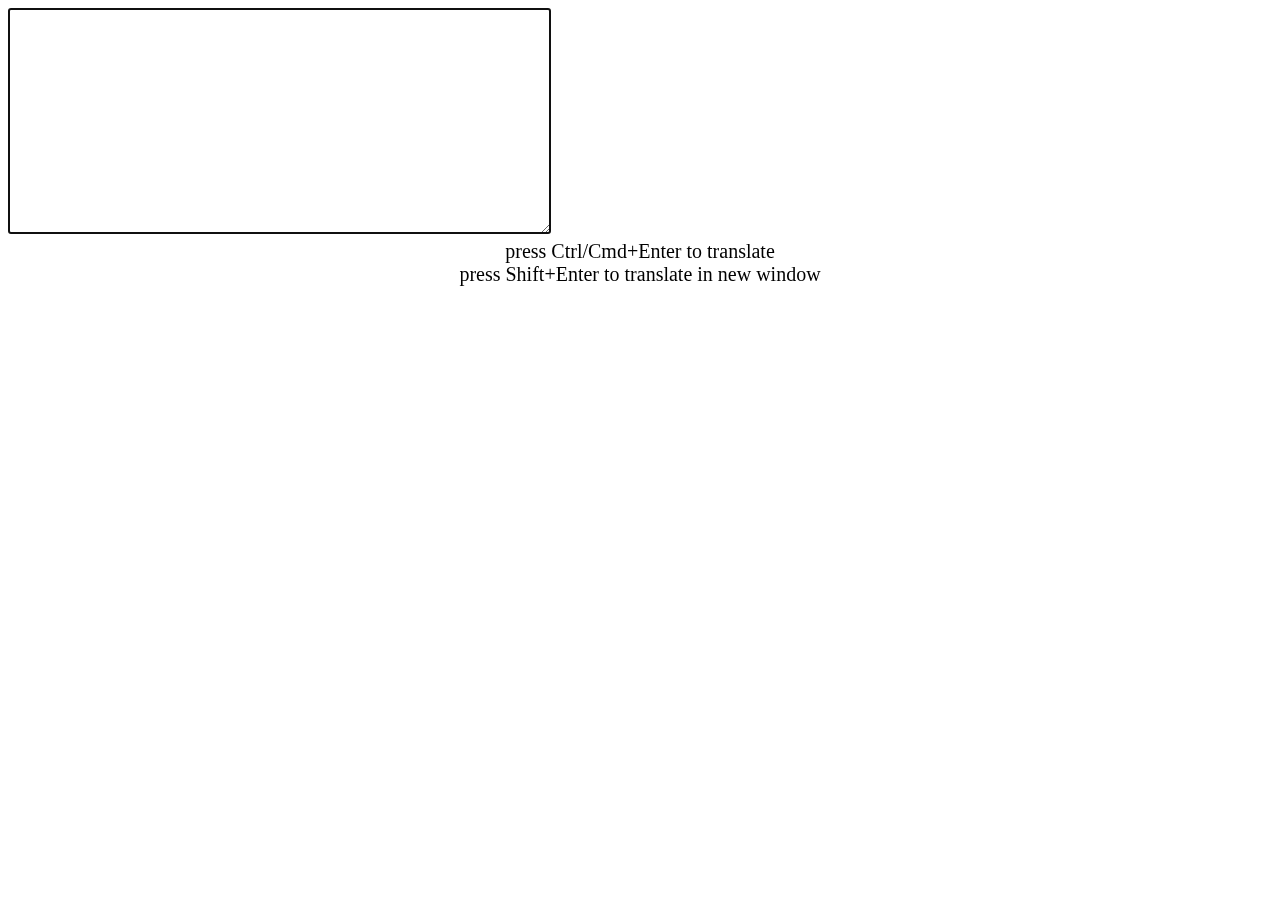
<file: paper_translate/popup.html>
<!DOCTYPE html>
<html lang="ja">

<head>
  <meta charset="UTF-8">
  <meta name="viewport" content="width=device-width, initial-scale=1.0">
  <title>Document</title>
  <link rel="stylesheet" href="popup.css" type="text/css">
  <script src="popup.js"></script>
</head>

<body>
  <!--オートフォーカス、候補を表示しない-->
  <textarea rows="20" cols="95" name="input" id="input" autofocus autocomplete="off"></textarea>
  <p>press Ctrl/Cmd+Enter to translate</p>
  <p>press Shift+Enter to translate in new window</p>
</body>

</html>
</file>
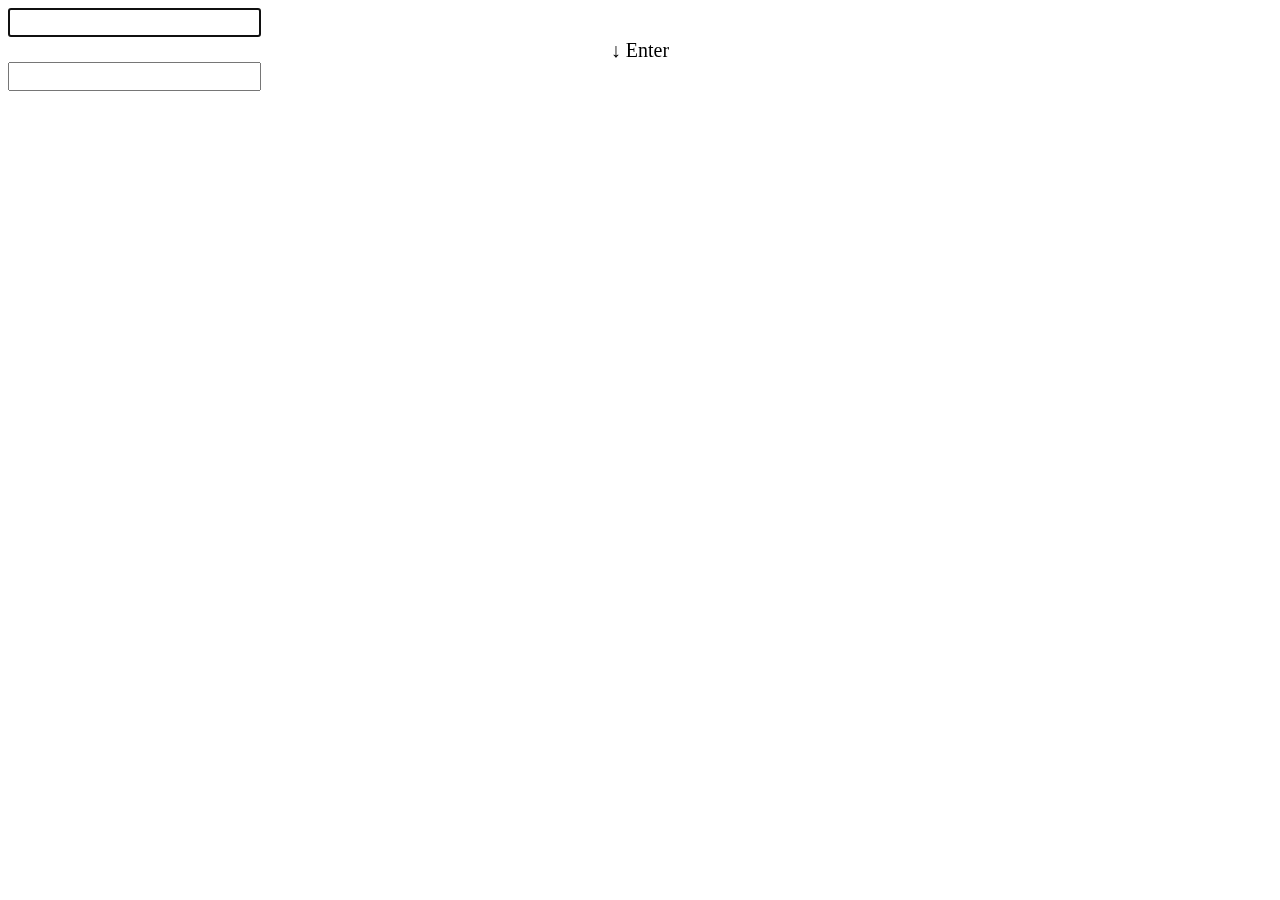
<file: translate/popup.html>
<!DOCTYPE html>
<html lang="ja">

<head>
  <meta charset="UTF-8">
  <meta name="viewport" content="width=device-width, initial-scale=1.0">
  <title>Document</title>
  <link rel="stylesheet" href="popup.css" type="text/css">
  <script src="popup.js"></script>
</head>

<body>
  <!--オートフォーカス、候補を表示しない-->
  <input type="text" name="text" id="before" autofocus autocomplete="off">
  <p>↓ Enter</p>
  <input type="text" id="after">
</body>

</html>
</file>
<file: paper_translate/popup.css>
textarea{
	font-size: 10px;
	font-family : inherit;
	ime-mode: inactive; /*全角入力*/
	margin-bottom: 2px;
}
p{
	text-align: center;
	font-size: 20px;
	margin: 0;
}
</file>
<file: translate/popup.css>
input[type=text]{
	font-size: 20px;
	font-family : inherit;
	ime-mode: active; /*全角入力*/
	margin-bottom: 2px;
}
p{
	text-align: center;
	font-size: 20px;
	margin: 0;
}
</file>
